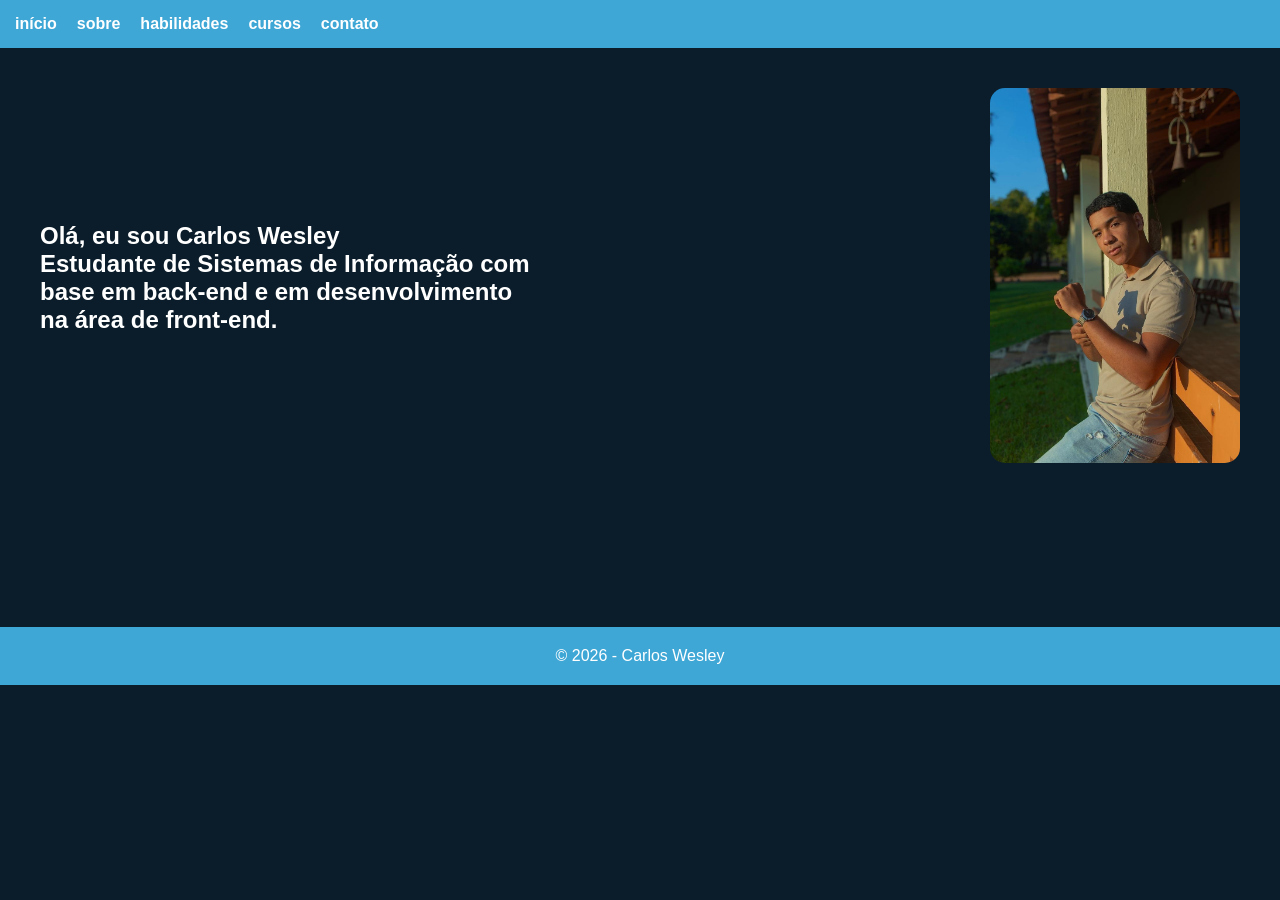
<file: portifolio/index.html>
<!DOCTYPE html>
<html lang="pt-br">
<head>
<meta charset="UTF-8">
<link rel="stylesheet" href="style.css">
<script src="script.js"></script>
<title>Portfólio</title>
</head>
<body>
<header>
  <nav>
    <div class="menu-btn" onclick="toggleMenu()">☰</div>
    <div class="menu">
      <a href="index.html">início</a>
      <a href="sobre.html">sobre</a>
      <a href="habilidades.html">habilidades</a>
      <a href="cursos.html">cursos</a>
      <a href="contato.html">contato</a>
    </div>
  </nav>
</header>

<main>
  <section class="hero">
  <div class="container">
    
    <div class="texto">
      <h1>Olá, eu sou Carlos Wesley</h1>
      <h2>
        Estudante de Sistemas de Informação com base em back-end 
        e em desenvolvimento na área de front-end.
      </h2>
    </div>
    <div class="imagem">
      <img src="img/foto.jpg" alt="Foto de Carlos Wesley">
    </div>
  </div>
</section>
</main>

<footer>© 2026 - Carlos Wesley</footer>
</body>
</html>
</file>
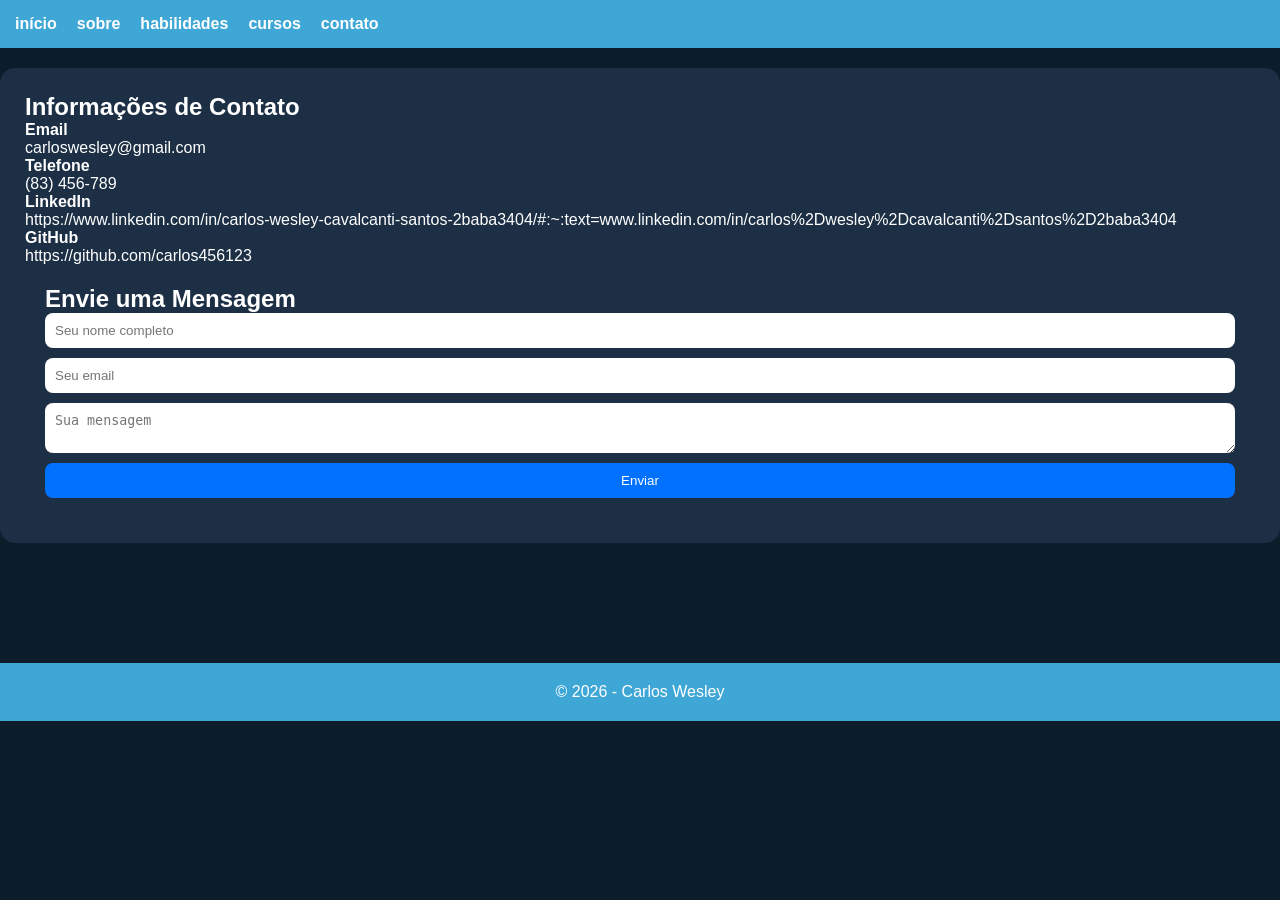
<file: portifolio/contato.html>
<!DOCTYPE html>
<html lang="pt-br">
<head>
<meta charset="UTF-8">
<link rel="stylesheet" href="style.css">
<script src="script.js"></script>
<title>Portfólio</title>
</head>
<header>
  <nav>
    <div class="menu-btn" onclick="toggleMenu()">☰</div>
    <div class="menu">
      <a href="index.html">início</a>
      <a href="sobre.html">sobre</a>
      <a href="habilidades.html">habilidades</a>
      <a href="cursos.html">cursos</a>
      <a href="contato.html">contato</a>
    </div>
  </nav>
</header>

<main class="card">
  <section >
    <div class="info">
      <h2>Informações de Contato</h2>
      <div class="item">
        <div>
          <h4>Email</h4>
          <p>carloswesley@gmail.com</p>
        </div>
      </div>

      <div class="item">
        <div>
          <h4>Telefone</h4>
          <p>(83) 456-789</p>
        </div>
      </div>

      <div class="item">
        <div>
          <h4>LinkedIn</h4>
          <p>https://www.linkedin.com/in/carlos-wesley-cavalcanti-santos-2baba3404/#:~:text=www.linkedin.com/in/carlos%2Dwesley%2Dcavalcanti%2Dsantos%2D2baba3404</p>
        </div>
      </div>

      <div class="item">
        <div>
          <h4>GitHub</h4>
          <p>https://github.com/carlos456123</p>
        </div>
      </div>

    </div>
    <div class="tool">
      <h2>Envie uma Mensagem</h2>
      <form onsubmit="validarForm(event)">
        <input type="text" id="nome" placeholder="Seu nome completo">
        <input type="email" id="email" placeholder="Seu email">
        <textarea id="msg" placeholder="Sua mensagem"></textarea>
        <button>Enviar</button>
      </form>
    </div>
  </section>
</main>
<footer>© 2026 - Carlos Wesley</footer>
<body>
</file>
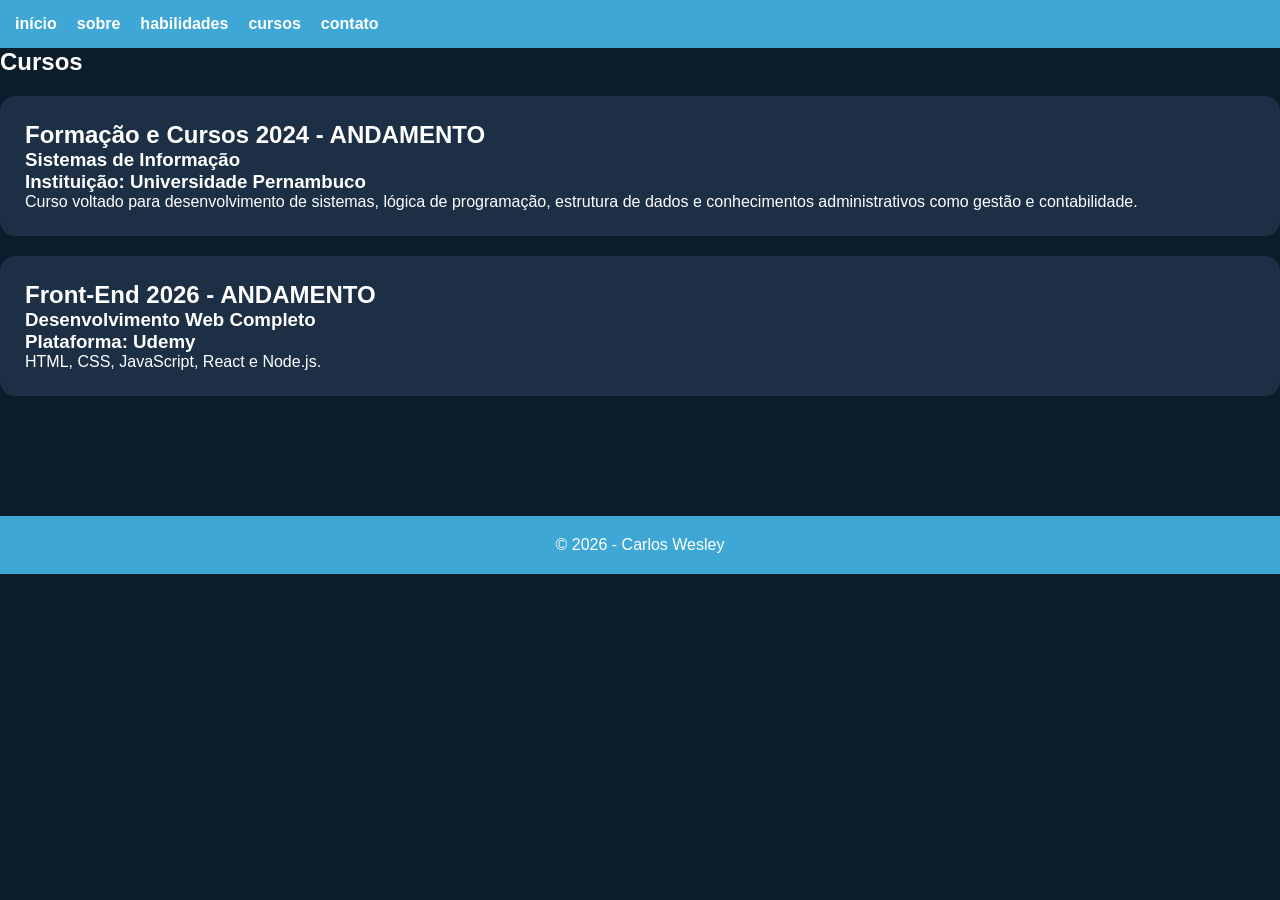
<file: portifolio/cursos.html>
<!DOCTYPE html>
<html lang="pt-br">
<head>
<meta charset="UTF-8">
<link rel="stylesheet" href="style.css">
<script src="script.js"></script>
<title>Portfólio</title>
</head>
<header>
  <nav>
    <div class="menu-btn" onclick="toggleMenu()">☰</div>
    <div class="menu">
      <a href="index.html">início</a>
      <a href="sobre.html">sobre</a>
      <a href="habilidades.html">habilidades</a>
      <a href="cursos.html">cursos</a>
      <a href="contato.html">contato</a>
    </div>
  </nav>
</header>

<section class="hero">
<h1>Cursos</h1>
</section>

<section class="card">
<h2>Formação e Cursos 2024 - ANDAMENTO</h2>
<h3>Sistemas de Informação</h3>
<h3>Instituição: Universidade Pernambuco</h3>
<p>Curso voltado para desenvolvimento de sistemas, lógica de programação, estrutura de dados e conhecimentos administrativos como gestão e contabilidade.</p>
</section>

<section class="card">
<h2>Front-End 2026 - ANDAMENTO</h2>
<h3>Desenvolvimento Web Completo</h3>
<h3> Plataforma: Udemy</h3>
<p>HTML, CSS, JavaScript, React e Node.js.</p>
</section>

<footer>© 2026 - Carlos Wesley</footer>
</file>
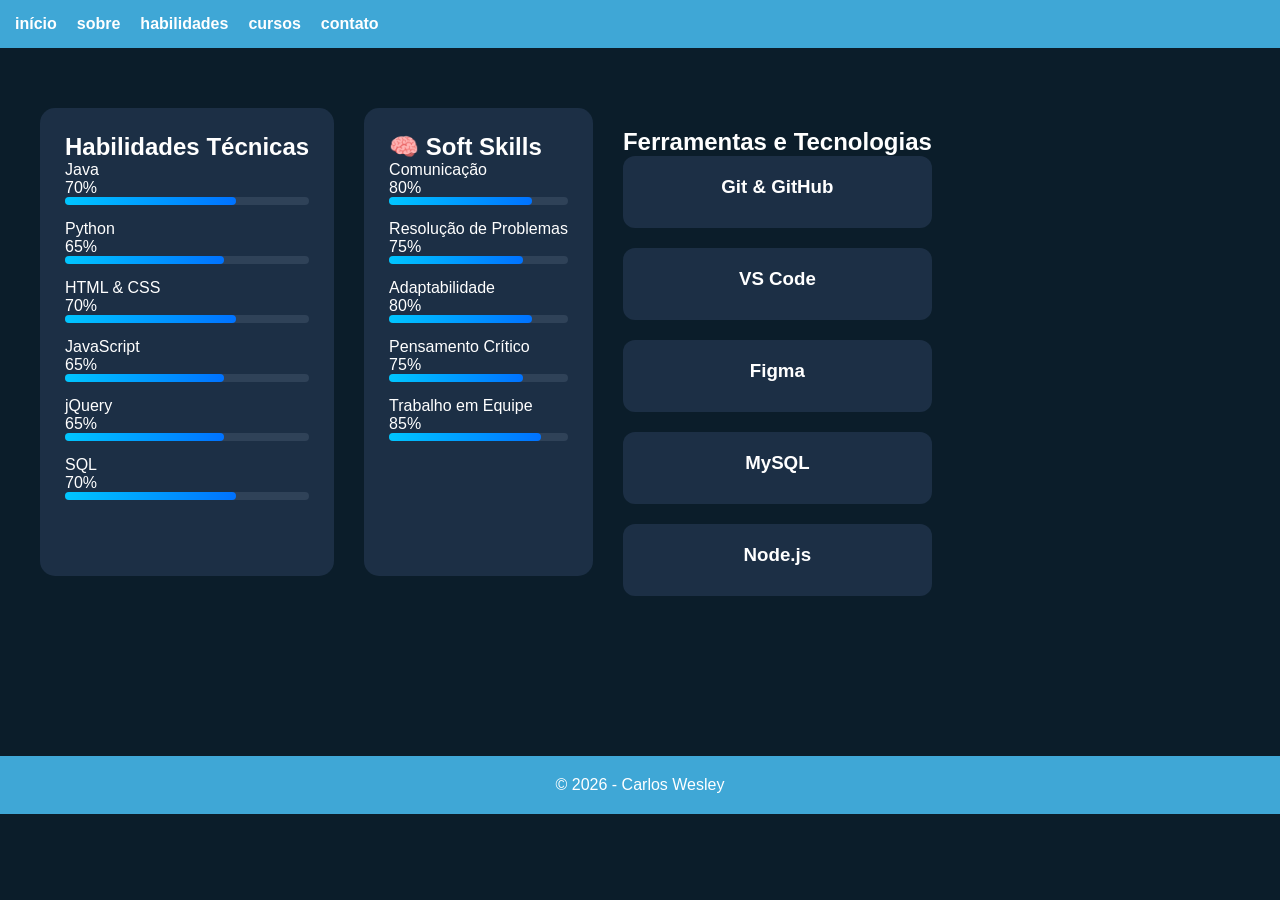
<file: portifolio/habilidades.html>
<!DOCTYPE html>
<html lang="pt-br">
<head>
<meta charset="UTF-8">
<link rel="stylesheet" href="style.css">
<script src="script.js"></script>
<title>Portfólio</title>
</head>
<header>
  <nav>
    <div class="menu-btn" onclick="toggleMenu()">☰</div>
    <div class="menu">
      <a href="index.html">início</a>
      <a href="sobre.html">sobre</a>
      <a href="habilidades.html">habilidades</a>
      <a href="cursos.html">cursos</a>
      <a href="contato.html">contato</a>
    </div>
  </nav>
</header>

<main class="skills-container">
  <div class="card">
<h2>Habilidades Técnicas</h2>
<div class="skill">
      <span>Java</span>
      <span>70%</span>
      <div class="bar"><div style="width: 70%"></div></div>
    </div>

    <div class="skill">
      <span>Python</span>
      <span>65%</span>
      <div class="bar"><div style="width: 65%"></div></div>
    </div>

    <div class="skill">
      <span>HTML & CSS</span>
      <span>70%</span>
      <div class="bar"><div style="width: 70%"></div></div>
    </div>

    <div class="skill">
      <span>JavaScript</span>
      <span>65%</span>
      <div class="bar"><div style="width: 65%"></div></div>
    </div>

    <div class="skill">
      <span>jQuery</span>
      <span>65%</span>
      <div class="bar"><div style="width: 65%"></div></div>
    </div>

    <div class="skill">
      <span>SQL</span>
      <span>70%</span>
      <div class="bar"><div style="width: 70%"></div></div>
    </div>

  </div>

  <div class="card">
    <h2>🧠 Soft Skills</h2>

    <div class="skill">
      <span>Comunicação</span>
      <span>80%</span>
      <div class="bar"><div style="width: 80%"></div></div>
    </div>

    <div class="skill">
      <span>Resolução de Problemas</span>
      <span>75%</span>
      <div class="bar"><div style="width: 75%"></div></div>
    </div>

    <div class="skill">
      <span>Adaptabilidade</span>
      <span>80%</span>
      <div class="bar"><div style="width: 80%"></div></div>
    </div>

    <div class="skill">
      <span>Pensamento Crítico</span>
      <span>75%</span>
      <div class="bar"><div style="width: 75%"></div></div>
    </div>

    <div class="skill">
      <span>Trabalho em Equipe</span>
      <span>85%</span>
      <div class="bar"><div style="width: 85%"></div></div>
    </div>

  </div>
</div>
<section class="tools">
  <h1>Ferramentas e Tecnologias</h1>

  <div class="tools-container">

    <div class="tool">
      <h3>Git & GitHub</h3>
    </div>

    <div class="tool">
      <h3>VS Code</h3>
    </div>

    <div class="tool">
      <h3>Figma</h3>
    </div>

    <div class="tool">
      <h3>MySQL</h3>
    </div>

    <div class="tool">
      <h3>Node.js</h3>
    </div>

  </div>

</section>

</main>
<footer>© 2026 - Carlos Wesley</footer>
</file>
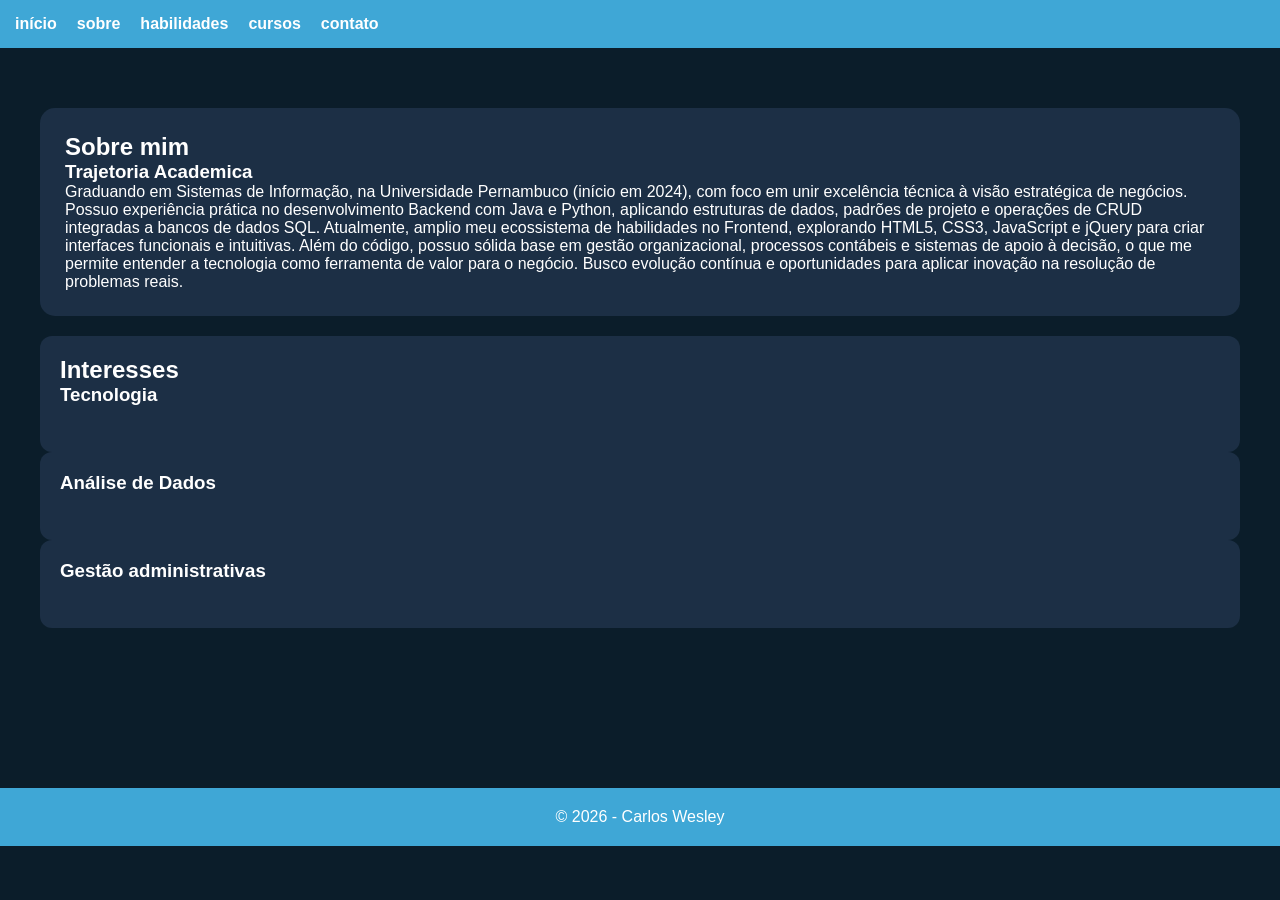
<file: portifolio/sobre.html>
<!DOCTYPE html>
<html lang="pt-br">
<head>
<meta charset="UTF-8">
<link rel="stylesheet" href="style.css">
<script src="script.js"></script>
<title>Portfólio</title>
</head>
<body>
<header>
  <nav>
    <div class="menu-btn" onclick="toggleMenu()">☰</div>
    <div class="menu">
      <a href="index.html">início</a>
      <a href="sobre.html">sobre</a>
      <a href="habilidades.html">habilidades</a>
      <a href="cursos.html">cursos</a>
      <a href="contato.html">contato</a>
    </div>
  </nav>
</header>

<main>
  <section class="card">
    <h2>Sobre mim</h2>
     <h3>Trajetoria Academica</h3>
    <p>Graduando em Sistemas de Informação, na Universidade Pernambuco (início em 2024), com foco em unir excelência técnica à visão estratégica de negócios. Possuo experiência prática no desenvolvimento Backend com Java e Python, aplicando estruturas de dados, padrões de projeto e operações de CRUD integradas a bancos de dados SQL.
Atualmente, amplio meu ecossistema de habilidades no Frontend, explorando HTML5, CSS3, JavaScript e jQuery para criar interfaces funcionais e intuitivas. Além do código, possuo sólida base em gestão organizacional, processos contábeis e sistemas de apoio à decisão, o que me permite entender a tecnologia como ferramenta de valor para o negócio. Busco evolução contínua e oportunidades para aplicar inovação na resolução de problemas reais.
</p>
  </section>

  <section class="tool">
    <h2>Interesses</h2>
    <h3>Tecnologia </h3>
    <p>Desejo aprender novas tecnologias, frameworks modernos e boas práticas de desenvolvimento.</p>
  </section>

  <section class="tool">
     <h3>Análise de Dados </h3>
     <p>Admiro como dados podem revelar padrões e apoiar decisões estratégicas.</p>
     </section>

     <section class="tool">
      <h3>Gestão administrativas</h3>
      <p>Interesse em processos organizacionais e otimização de fluxos de trabalho.</p>
      </section>
</main>
<footer>© 2026 - Carlos Wesley</footer>
</body>
</html>
</file>
<file: portifolio/style.css>
* {
  margin: 0;
  padding: 0;
  box-sizing: border-box;
}

body {
  font-family: 'Segoe UI', sans-serif;
  background: #0b1d2a; 
  color: white; 
}

header {
  background: #3fa7d6; 
  padding: 15px; 
}

nav {
  display: flex; 
  justify-content: space-between;
  align-items: center; 
}

.menu {
  display: flex; 
  gap: 20px; 
}

.menu a {
  color: white;
  text-decoration: none;
  font-weight: bold;
}

.menu-btn {
  display: none;
  font-size: 25px;
  cursor: pointer;
}

@media(max-width: 768px){

  .menu {
    display: none;

    flex-direction: column;

    background: #3fa7d6;
    position: absolute;
    top: 60px;
    right: 0;

    width: 200px;
    padding: 20px;
  }

  
  .menu.show {
    display: flex; 
  }

 
  .menu-btn {
    display: block;
  }
}

main {
  padding: 40px;
}

.container {
  display: flex;
  align-items: center; 
  justify-content: space-between;
  gap: 80px; 
}

.texto {
  max-width: 500px;
}

.imagem img {
  width: 250px;
  border-radius: 15px;
}


.card {
  background: #1c2f45; 
  padding: 25px;
  border-radius: 15px;
  margin: 20px 0;
}

.skills-container {
  display: flex;
  gap: 30px;
  flex-wrap: wrap; 
}

.skill {
  margin-bottom: 15px;
}

.skill span {
  display: flex;
  justify-content: space-between; 
}

/* BARRA DE FUNDO */
.bar {
  background: #2f4258; 
  height: 8px;
  border-radius: 10px;
}

.bar div {
  height: 100%;

  background: linear-gradient(90deg, #00c6ff, #0072ff);
  border-radius: 10px;
}

footer {
  text-align: center;
  padding: 20px;
  background: #3fa7d6;
  margin-top: 120px;
}

form {
  display: flex;
  flex-direction: column; 
  gap: 10px; 
}

input, textarea, button {
  padding: 10px;
  border-radius: 8px;
  border: none;
}

button {
  background: #0072ff;
  color: white;
  cursor: pointer;
}
/* TOOL */
.tools {
  margin-top: 40px;
  text-align: center;
}

.tools h2 {
  margin-bottom: 30px;
}

.tools-container {
  display: grid;
  grid-template-columns: repeat(auto-fit, minmax(200px, 1fr));
  gap: 20px;
}
.tool {
  background: #1c2f45;
  padding: 20px;
  border-radius: 12px;
  cursor: pointer;
  transition: 0.3s;
  position: relative;
  overflow: hidden;
}

.tool h3 {
  margin-bottom: 10px;
}

.tool p {
  font-size: 14px;
  opacity: 0;
  transform: translateY(10px);
  transition: 0.3s;
}

/* EFEITO BONITO */
.tool:hover {
  background: linear-gradient(135deg, #0072ff, #00c6ff);
  transform: translateY(-5px);
}

.tool:hover p {
  opacity: 1;
  transform: translateY(0);
}
</file>
